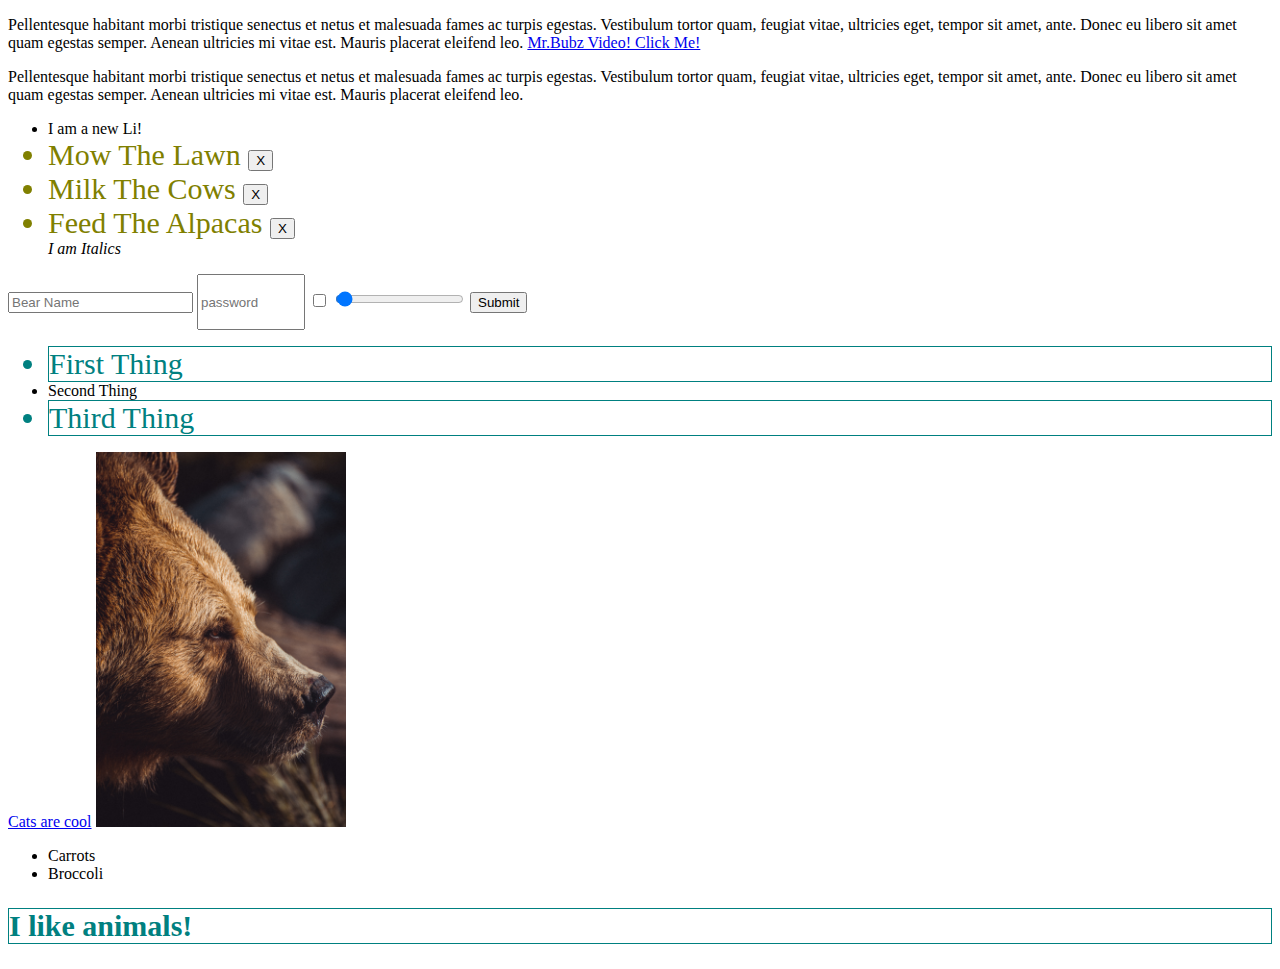
<file: index.html>
<!DOCTYPE html>
<html lang="en">
  <head>
    <meta charset="UTF-8" />
    <meta name="viewport" content="width=device-width, initial-scale=1.0" />
    <title>Dom Manipulation</title>
    <link rel="stylesheet" href="style.css" />
  </head>
  <body>
    <h1 class="header">My Website</h1>
    <p>
      Pellentesque habitant morbi tristique senectus et netus et malesuada fames
      ac turpis egestas. Vestibulum tortor quam, feugiat vitae, ultricies eget,
      tempor sit amet, ante. Donec eu libero sit amet quam egestas semper.
      Aenean ultricies mi vitae est. Mauris placerat eleifend leo.
    </p>
    <p id="main">
      Pellentesque habitant morbi tristique senectus et netus et malesuada fames
      ac turpis egestas. Vestibulum tortor quam, feugiat vitae, ultricies eget,
      tempor sit amet, ante. Donec eu libero sit amet quam egestas semper.
      Aenean ultricies mi vitae est. Mauris placerat eleifend leo.
    </p>
    <ul id="todos">
      <li class="todo">Mow The Lawn <button>X</button></li>
      <li class="todo">Milk The Cows <button>X</button></li>
      <li class="todo">Feed The Alpacas <button>X</button></li>
    </ul>
    <form>
      <input type="text" placeholder="Bear Name" />
      <input type="password" placeholder="password" />
      <input type="checkbox" />
      <input type="range" min="10" max="15" />
      <input type="submit" />
    </form>
    <ul>
      <li class="special">First Thing</li>
      <li>Second Thing</li>
      <li class="special">Third Thing</li>
    </ul>
    <a href="www.cats.com/cute">Cats are cool</a>
    <img
      id="bear-photo"
      src="images/thomas-bonometti-5PdgQPopE3Q-unsplash.jpg"
    />
    <section>
      <ul>
        <li>Carrots</li>
        <li class="special">Peas</li>
        <li>Broccoli</li>
      </ul>
    </section>
    <script src="index.js"></script>
  </body>
</html>
</file>
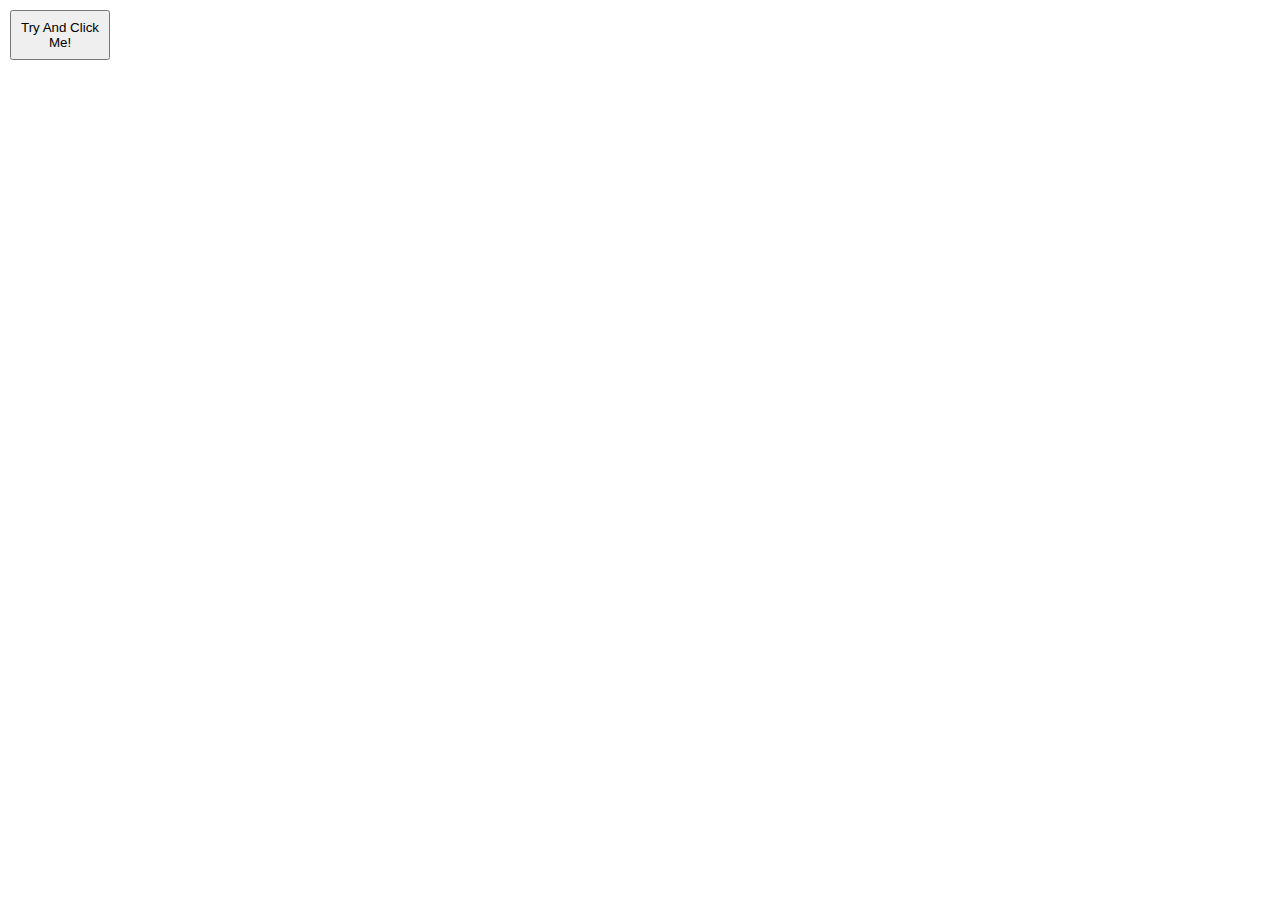
<file: AnnoyingBtn/app.html>
<!DOCTYPE html>
<html lang="en">
  <head>
    <meta charset="UTF-8" />
    <meta name="viewport" content="width=device-width, initial-scale=1.0" />
    <title>Document</title>
    <link rel="stylesheet" href="/AnnoyingBtn/app.css" />
  </head>
  <body>
    <button>Try And Click Me!</button>
    <script src="/AnnoyingBtn/app.js"></script>
  </body>
</html>
</file>
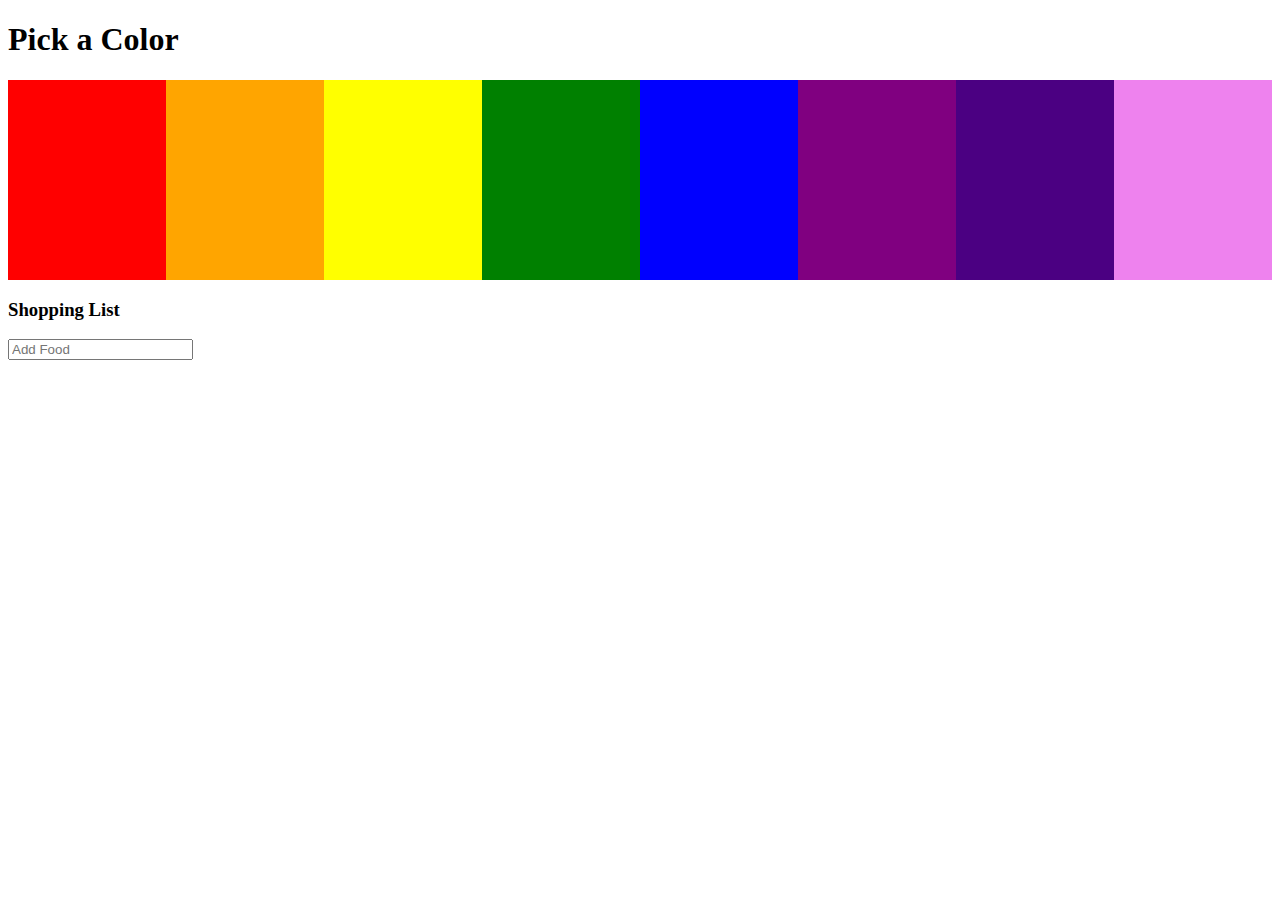
<file: boxes/colors.html>
<!DOCTYPE html>
<html lang="en">
  <head>
    <meta charset="UTF-8" />
    <meta name="viewport" content="width=device-width, initial-scale=1.0" />
    <title>Document</title>
    <link rel="stylesheet" href="./colors.css" />
  </head>
  <body>
    <h1>Pick a Color</h1>
    <section id="boxes"></section>
    <h3>Shopping List</h3>
    <input type="text" id="addItem" placeholder="Add Food" />
    <ul id="items"></ul>
    <script src="./colors.js"></script>
  </body>
</html>
</file>
<file: style.css>
h1 {
  color: purple;
  font-size: 60px;
}
#bear-photo {
  width: 250px;
}
.special {
  color: teal;
  font-size: 30px;
  border: 1px solid teal;
}
input[type="password"] {
  height: 50px;
  width: 100px;
}
.todo {
  font-size: 30px;
  color: olive;
}
.done {
  color: gray;
  text-decoration: line-through;
  opacity: 50%;
}
</file>
<file: AnnoyingBtn/app.css>
button {
  position: absolute;
  top: 10px;
  left: 10px;
  height: 50px;
  width: 100px;
}
</file>
<file: boxes/colors.css>
#boxes {
  display: flex;
  justify-content: center;
  align-items: center;
}
.box {
  width: 200px;
  height: 200px;
}
</file>
